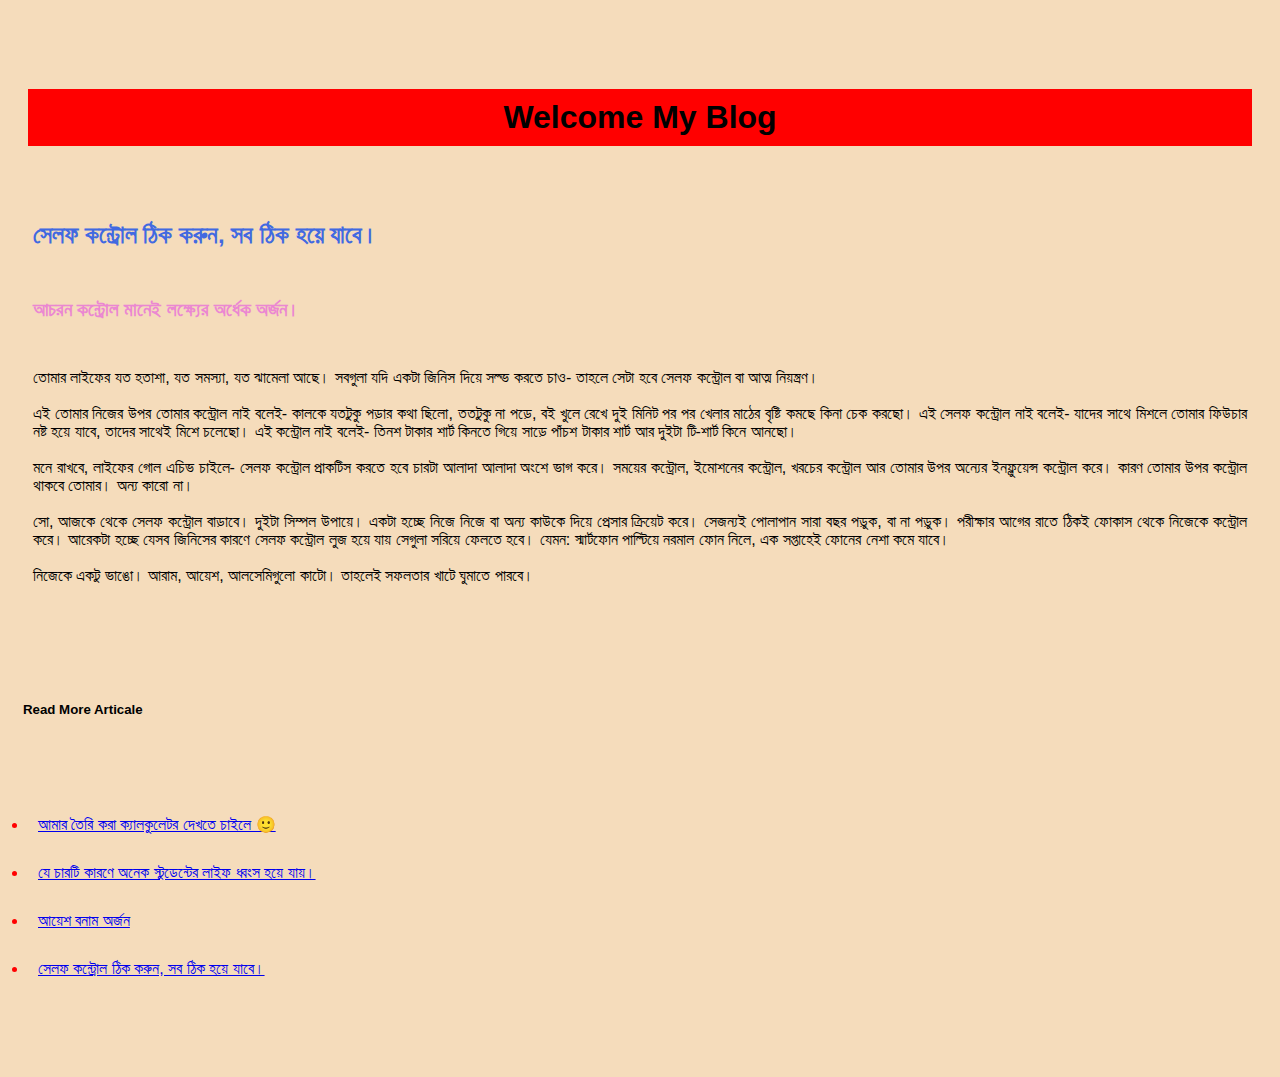
<file: index.html>
<!DOCTYPE html>
<html lang="en">
<head>
    <meta charset="UTF-8">
    <meta name="viewport" content="width=device-width, initial-scale=1.0">
    <title>সেলফ কন্ট্রোল ঠিক করুন, সব ঠিক হয়ে যাবে।</title>
    <link rel="stylesheet" href="index.css">
</head>
<body>
    <div class="container">
    <div class="box-1">
        <h1>Welcome My Blog </h1>
        <br>
        <h2>সেলফ কন্ট্রোল ঠিক করুন, সব ঠিক হয়ে যাবে।</h2>
        <h3>আচরন কন্ট্রোল মানেই লক্ষ্যের অর্ধেক অর্জন।</h3>
        
        <P>
            তোমার লাইফের যত হতাশা, যত সমস্যা, যত ঝামেলা আছে। সবগুলা যদি একটা জিনিস দিয়ে সল্ভ করতে চাও- তাহলে সেটা হবে সেলফ কন্ট্রোল বা আত্ম নিয়ন্ত্রণ।
            <br>
            <br>

            এই তোমার নিজের উপর তোমার কন্ট্রোল নাই বলেই- কালকে যতটুকু পড়ার কথা ছিলো, ততটুকু না পড়ে, বই খুলে রেখে দুই মিনিট পর পর খেলার মাঠের বৃষ্টি কমছে কিনা চেক করছো। এই সেলফ কন্ট্রোল নাই বলেই- যাদের সাথে মিশলে তোমার ফিউচার নষ্ট হয়ে যাবে, তাদের সাথেই মিশে চলেছো। এই কন্ট্রোল নাই বলেই- তিনশ টাকার শার্ট কিনতে গিয়ে সাড়ে পাঁচশ টাকার শার্ট আর দুইটা টি-শার্ট কিনে আনছো।
            <br>
            <br>
            মনে রাখবে, লাইফের গোল এচিভ চাইলে- সেলফ কন্ট্রোল প্রাকটিস করতে হবে চারটা আলাদা আলাদা অংশে ভাগ করে। সময়ের কন্ট্রোল, ইমোশনের কন্ট্রোল, খরচের কন্ট্রোল আর তোমার উপর অন্যের ইনফ্লুয়েন্স কন্ট্রোল করে। কারণ তোমার উপর কন্ট্রোল থাকবে তোমার। অন্য কারো না।
            <br><br>
            সো, আজকে থেকে সেলফ কন্ট্রোল বাড়াবে। দুইটা সিম্পল উপায়ে। একটা হচ্ছে নিজে নিজে বা অন্য কাউকে দিয়ে প্রেসার ক্রিয়েট করে। সেজন্যই পোলাপান সারা বছর পড়ুক, বা না পড়ুক। পরীক্ষার আগের রাতে ঠিকই ফোকাস থেকে নিজেকে কন্ট্রোল করে। আরেকটা হচ্ছে যেসব জিনিসের কারণে সেলফ কন্ট্রোল লুজ হয়ে যায় সেগুলা সরিয়ে ফেলতে হবে। যেমন: স্মার্টফোন পাল্টিয়ে নরমাল ফোন নিলে, এক সপ্তাহেই ফোনের নেশা কমে যাবে।
            <br><br>
            নিজেকে একটু ভাঙো। আরাম, আয়েশ, আলসেমিগুলো কাটো। তাহলেই সফলতার খাটে ঘুমাতে পারবে।
        </P>
        </div>
        </div>
        <br>
        <h5>Read More Articale</h5>
        <div class="categoris">
            <ul>
                <li> <a href="calculator.html">আমার তৈরি করা ক্যালকুলেটর দেখতে চাইলে 🙂</a></li> 
                <li> <a href="https://www.youtube.com/watch?v=TKM9oBadDNQ&ab_channel=JhankarMahbub" target="_blank">যে চারটি কারণে অনেক স্টুডেন্টের লাইফ ধ্বংস হয়ে যায়।</a></li>
                <li> <a href="index01.html">আয়েশ বনাম অর্জন</a> </li>
                <li><a href="index.html" target="_blank">সেলফ কন্ট্রোল ঠিক করুন, সব ঠিক হয়ে যাবে।</a></li>
            </ul>
        </div>
</body>
</html>
</file>
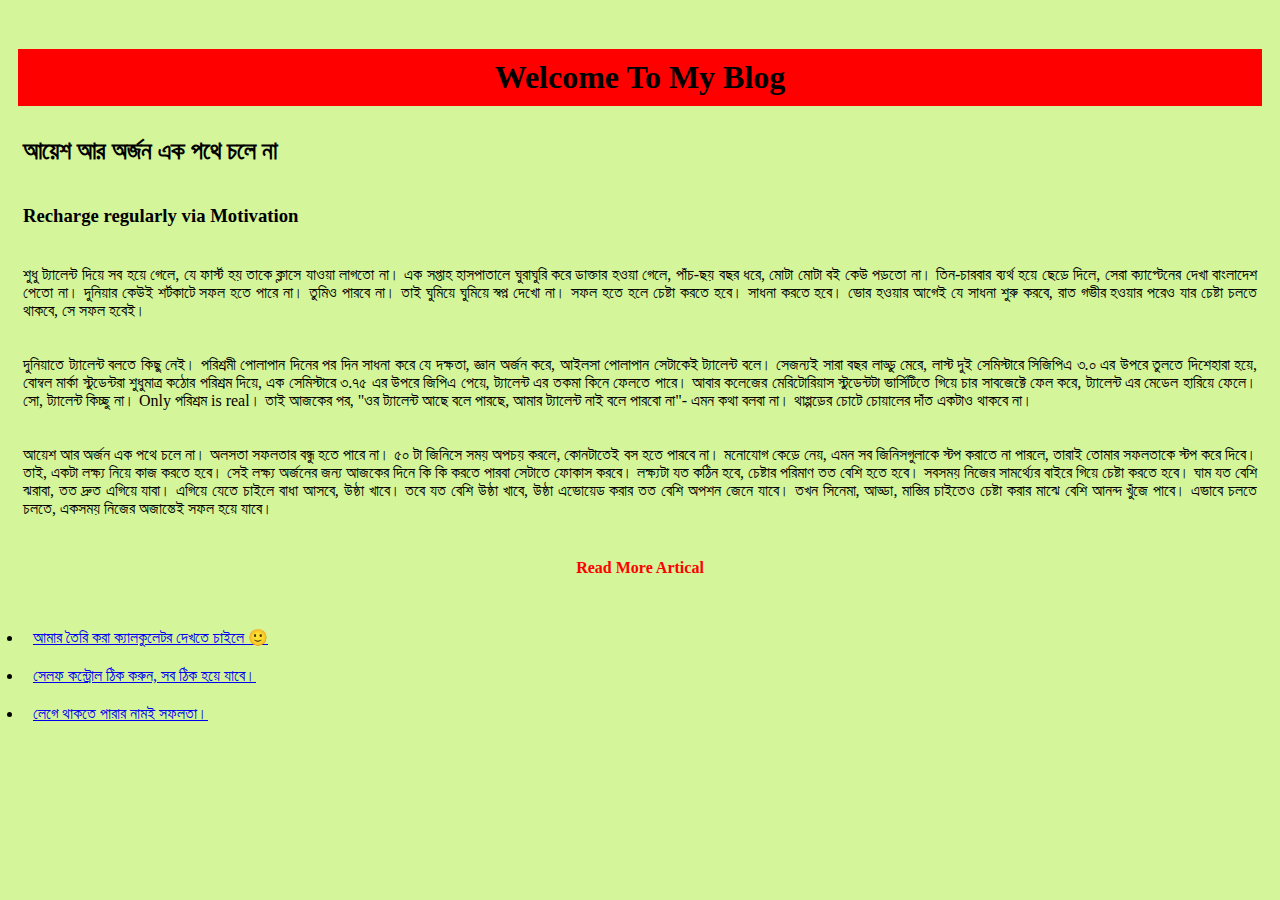
<file: index01.html>
<!DOCTYPE html>
<html lang="en">
    <head>
        <meta charset="UTF-8">
        <meta name="viewport" content="width=device-width, initial-scale=1.0">
        <title>আয়েশ আর অর্জন এক পথে চলে না</title>
        <link rel="stylesheet" href="index01.css">
    </head>
    <body>
        <h1>Welcome To My Blog</h1>
        <h2>আয়েশ আর অর্জন এক পথে চলে না</h2>
        <h3>Recharge regularly via Motivation</h3>
        <p>শুধু ট্যালেন্ট দিয়ে সব হয়ে গেলে, যে ফার্স্ট হয় তাকে ক্লাসে যাওয়া লাগতো না। এক সপ্তাহ হাসপাতালে ঘুরাঘুরি করে ডাক্তার হওয়া গেলে, পাঁচ-ছয় বছর ধরে, মোটা মোটা বই কেউ পড়তো না। তিন-চারবার ব্যর্থ হয়ে ছেড়ে দিলে, সেরা ক্যাপ্টেনের দেখা বাংলাদেশ পেতো না। দুনিয়ার কেউই শর্টকাটে সফল হতে পারে না। তুমিও পারবে না। তাই ঘুমিয়ে ঘুমিয়ে স্বপ্ন দেখো না। সফল হতে হলে চেষ্টা করতে হবে। সাধনা করতে হবে। ভোর হওয়ার আগেই যে সাধনা শুরু করবে, রাত গভীর হওয়ার পরেও যার চেষ্টা চলতে থাকবে, সে সফল হবেই।

            <br><br><br>
            দুনিয়াতে ট্যালেন্ট বলতে কিছু নেই। পরিশ্রমী পোলাপান দিনের পর দিন সাধনা করে যে দক্ষতা, জ্ঞান অর্জন করে, আইলসা পোলাপান সেটাকেই ট্যালেন্ট বলে। সেজন্যই সারা বছর লাড্ডু মেরে, লাস্ট দুই সেমিস্টারে সিজিপিএ ৩.০ এর উপরে তুলতে দিশেহারা হয়ে, বোম্বল মার্কা স্টুডেন্টরা শুধুমাত্র কঠোর পরিশ্রম দিয়ে, এক সেমিস্টারে ৩.৭৫ এর উপরে জিপিএ পেয়ে, ট্যালেন্ট এর তকমা কিনে ফেলতে পারে। আবার কলেজের মেরিটোরিয়াস স্টুডেন্টটা ভার্সিটিতে গিয়ে চার সাবজেক্টে ফেল করে, ট্যালেন্ট এর মেডেল হারিয়ে ফেলে। সো, ট্যালেন্ট কিচ্ছু না। Only পরিশ্রম is real। তাই আজকের পর, "ওর ট্যালেন্ট আছে বলে পারছে, আমার ট্যালেন্ট নাই বলে পারবো না"- এমন কথা বলবা না। থাপ্পড়ের চোটে চোয়ালের দাঁত একটাও থাকবে না।
            
            <br><br><br>
            আয়েশ আর অর্জন এক পথে চলে না। অলসতা সফলতার বন্ধু হতে পারে না। ৫০ টা জিনিসে সময় অপচয় করলে, কোনটাতেই বস হতে পারবে না। মনোযোগ কেড়ে নেয়, এমন সব জিনিসগুলাকে স্টপ করাতে না পারলে, তারাই তোমার সফলতাকে স্টপ করে দিবে। তাই, একটা লক্ষ্য নিয়ে কাজ করতে হবে। সেই লক্ষ্য অর্জনের জন্য আজকের দিনে কি কি করতে পারবা সেটাতে ফোকাস করবে। লক্ষ্যটা যত কঠিন হবে, চেষ্টার পরিমাণ তত বেশি হতে হবে। সবসময় নিজের সামর্থ্যের বাইরে গিয়ে চেষ্টা করতে হবে। ঘাম যত বেশি ঝরাবা, তত দ্রুত এগিয়ে যাবা। এগিয়ে যেতে চাইলে বাধা আসবে, উষ্ঠা খাবে। তবে যত বেশি উষ্ঠা খাবে, উষ্ঠা এভোয়েড করার তত বেশি অপশন জেনে যাবে। তখন সিনেমা, আড্ডা, মাস্তির চাইতেও চেষ্টা করার মাঝে বেশি আনন্দ খুঁজে পাবে। এভাবে চলতে চলতে, একসময় নিজের অজান্তেই সফল হয়ে যাবে।
        </p>
        <h4>Read More Artical</h4>
        <ul>
            <li> <a href="calculator.html">আমার তৈরি করা ক্যালকুলেটর দেখতে চাইলে 🙂</a></li> 
            <li><a href="index.html" target="_blank">সেলফ কন্ট্রোল ঠিক করুন, সব ঠিক হয়ে যাবে।</a></li>
            <li> <a href="index02.html" target="_blank">লেগে থাকতে পারার নামই সফলতা।</a> </li>
        </ul>
    </body>
</html>
</file>
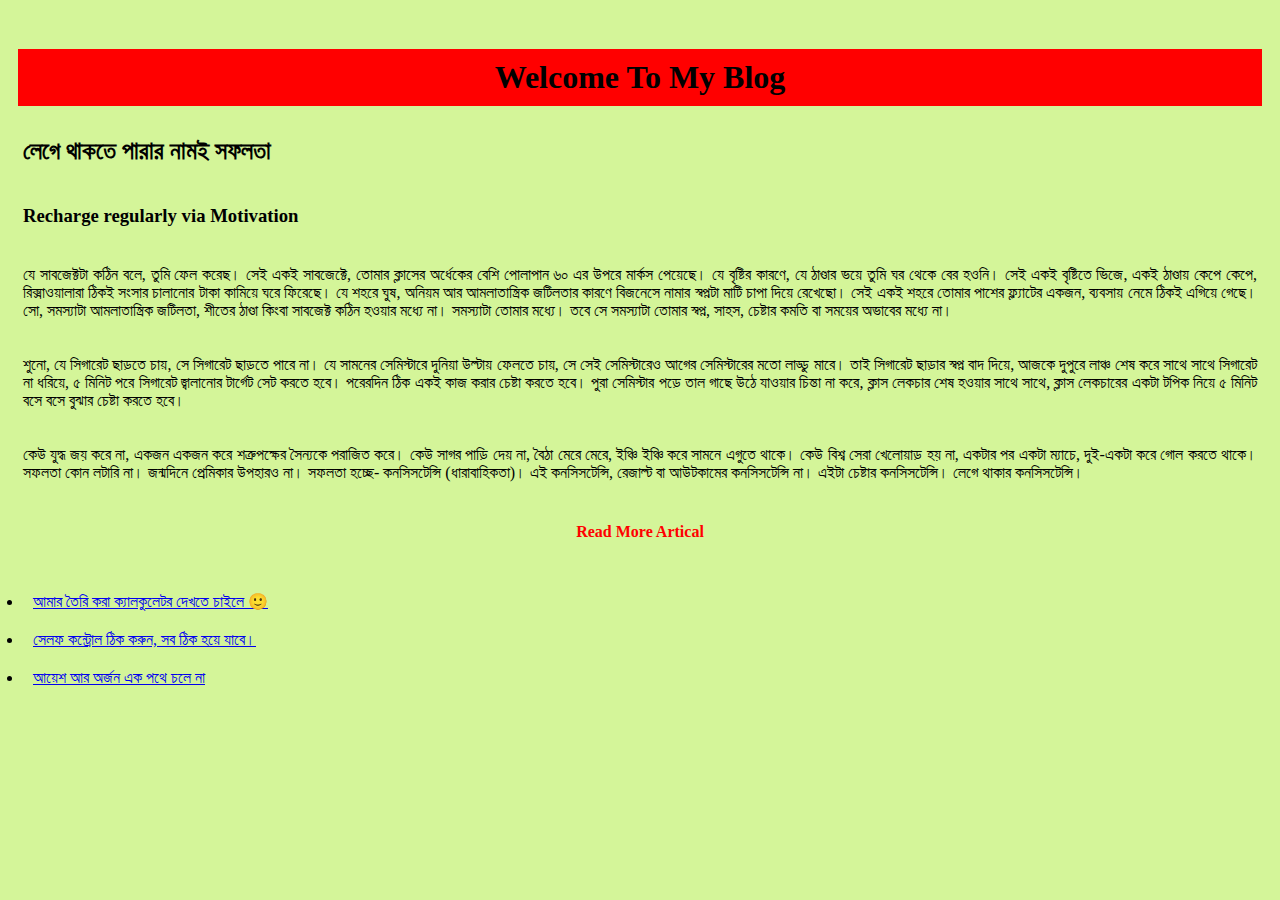
<file: index02.html>
<!DOCTYPE html>
<html lang="en">
    <head>
        <meta charset="UTF-8">
        <meta name="viewport" content="width=device-width, initial-scale=1.0">
        <title>লেগে থাকতে পারার নামই সফলতা</title>
        <link rel="stylesheet" href="index01.css">
    </head>
    <body>
        <h1>Welcome To My Blog</h1>
        <h2>লেগে থাকতে পারার নামই সফলতা</h2>
        <h3>Recharge regularly via Motivation</h3>
        <p>যে সাবজেক্টটা কঠিন বলে, তুমি ফেল করেছ। সেই একই সাবজেক্টে, তোমার ক্লাসের অর্ধেকের বেশি পোলাপান ৬০ এর উপরে মার্কস পেয়েছে। যে বৃষ্টির কারণে, যে ঠাণ্ডার ভয়ে তুমি ঘর থেকে বের হওনি। সেই একই বৃষ্টিতে ভিজে, একই ঠাণ্ডায় কেপে কেপে, রিক্সাওয়ালারা ঠিকই সংসার চালানোর টাকা কামিয়ে ঘরে ফিরেছে। যে শহরে ঘুষ, অনিয়ম আর আমলাতান্ত্রিক জটিলতার কারণে বিজনেসে নামার স্বপ্নটা মাটি চাপা দিয়ে রেখেছো। সেই একই শহরে তোমার পাশের ফ্ল্যাটের একজন, ব্যবসায় নেমে ঠিকই এগিয়ে গেছে। সো, সমস্যাটা আমলাতান্ত্রিক জটিলতা, শীতের ঠাণ্ডা কিংবা সাবজেক্ট কঠিন হওয়ার মধ্যে না। সমস্যাটা তোমার মধ্যে। তবে সে সমস্যাটা তোমার স্বপ্ন, সাহস, চেষ্টার কমতি বা সময়ের অভাবের মধ্যে না।

            <br><br><br>
            শুনো, যে সিগারেট ছাড়তে চায়, সে সিগারেট ছাড়তে পারে না। যে সামনের সেমিস্টারে দুনিয়া উল্টায় ফেলতে চায়, সে সেই সেমিস্টারেও আগের সেমিস্টারের মতো লাড্ডু মারে। তাই সিগারেট ছাড়ার স্বপ্ন বাদ দিয়ে, আজকে দুপুরে লাঞ্চ শেষ করে সাথে সাথে সিগারেট না ধরিয়ে, ৫ মিনিট পরে সিগারেট জ্বালানোর টার্গেট সেট করতে হবে। পরেরদিন ঠিক একই কাজ করার চেষ্টা করতে হবে। পুরা সেমিস্টার পড়ে তাল গাছে উঠে যাওয়ার চিন্তা না করে, ক্লাস লেকচার শেষ হওয়ার সাথে সাথে, ক্লাস লেকচারের একটা টপিক নিয়ে ৫ মিনিট বসে বসে বুঝার চেষ্টা করতে হবে।
            
            <br><br><br>
            কেউ যুদ্ধ জয় করে না, একজন একজন করে শত্রুপক্ষের সৈন্যকে পরাজিত করে। কেউ সাগর পাড়ি দেয় না, বৈঠা মেরে মেরে, ইঞ্চি ইঞ্চি করে সামনে এগুতে থাকে। কেউ বিশ্ব সেরা খেলোয়াড় হয় না, একটার পর একটা ম্যাচে, দুই-একটা করে গোল করতে থাকে। সফলতা কোন লটারি না। জন্মদিনে প্রেমিকার উপহারও না। সফলতা হচ্ছে- কনসিসটেন্সি (ধারাবাহিকতা)। এই কনসিসটেন্সি, রেজাল্ট বা আউটকামের কনসিসটেন্সি না। এইটা চেষ্টার কনসিসটেন্সি। লেগে থাকার কনসিসটেন্সি।
        </p>
        <h4>Read More Artical</h4>
        <ul>
            <li> <a href="calculator.html">আমার তৈরি করা ক্যালকুলেটর দেখতে চাইলে 🙂</a></li> 
            <li><a href="index.html" target="_blank">সেলফ কন্ট্রোল ঠিক করুন, সব ঠিক হয়ে যাবে।</a></li>
            <li><a href="index01.html" target="_blank">আয়েশ আর অর্জন এক পথে চলে না</a></li>
        </ul>
    </body>
</html>
</file>
<file: index.css>
*{
    background-color: rgb(245, 220, 187);
    font-family: 'Bangla', sans-serif;
    padding: 15px 5px 15px 5px;
    text-align: justify;
    

}
h1{
    text-align: center;
    background-color: red;
    padding: 10px;

}
h2{
    color: royalblue;
}
h3{
    color: rgb(235, 135, 210);
}
ul{
    color: red;
}
h4{
    color: red;
    text-align: center;

}
</file>
<file: index01.css>
*{
    background-color: rgb(212, 245, 153);
    text-align: justify;
    padding: 10px 5px 10px 5px;
}
h1{
    background-color: red;
    text-align: center;

}
h4{
    text-align: center;
    color: red;
}
</file>
